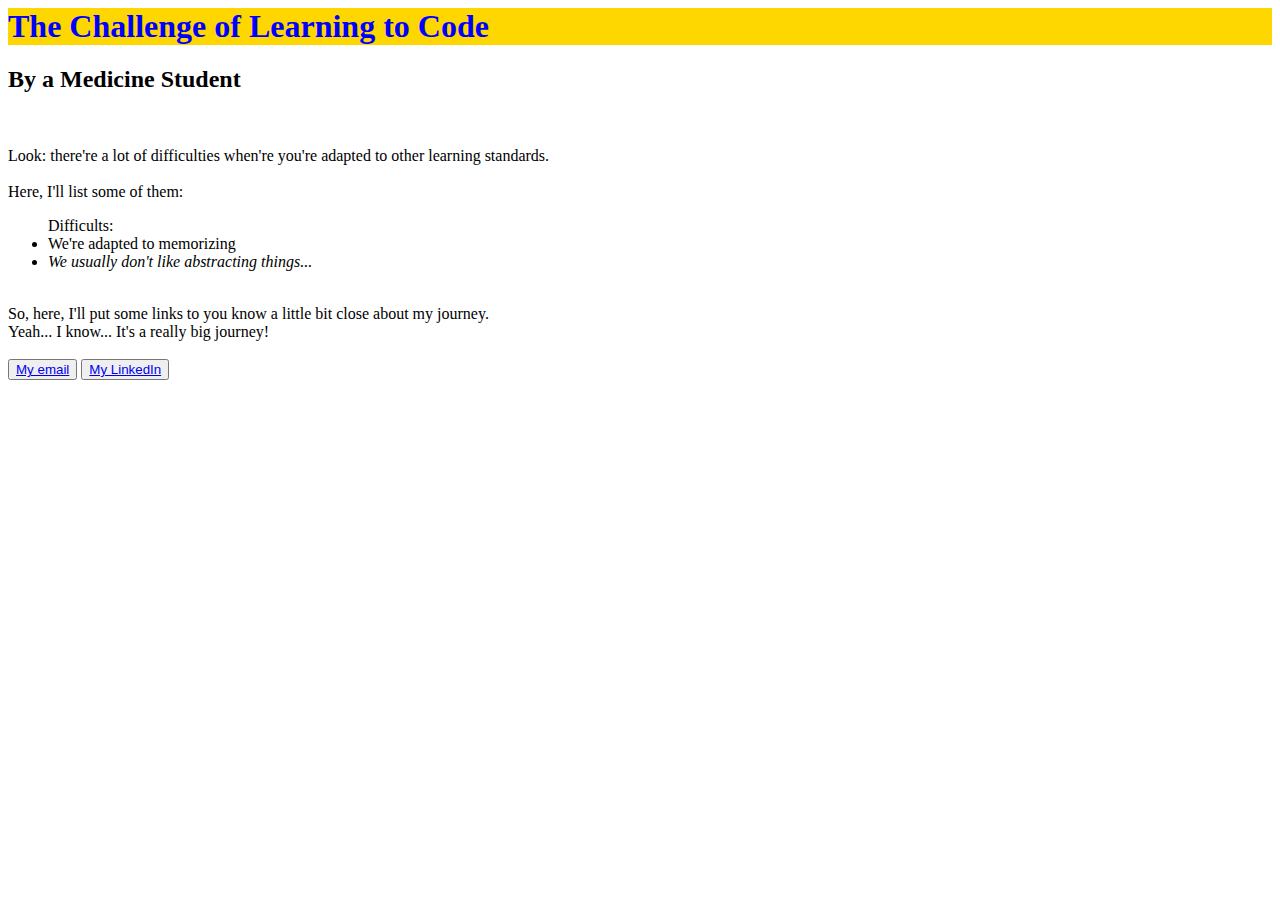
<file: index.html>
<html>
<head>
<link rel="stylesheet" href="style.css">
</head>
<body>
  <h1> The Challenge of Learning to Code</h1>
  <h2> By a Medicine Student </h2>
  <br>
  <p> Look: there're a lot of difficulties when're you're adapted to other learning standards. <br>
    <br>
    Here, I'll list some of them: </p>
  <ul>
    Difficults:
    <li class="negrito"> We're adapted to memorizing </li>
    <li class="italico"> We usually don't like abstracting things... </li>
  </ul>
  <br>
  So, here, I'll put some links to you know a little bit close about my journey. <br>
  Yeah... I know... It's a really big journey!<br>
  <br>
  <button><a href="mailto:julio.kenji.aer@hotmail.com">My email </a> </button>
  <button><a href="https://www.linkedin.com/in/julio-kenji-ouchi-3981861a1/"> My LinkedIn </a> </button>
  
</body>
</html>
</file>
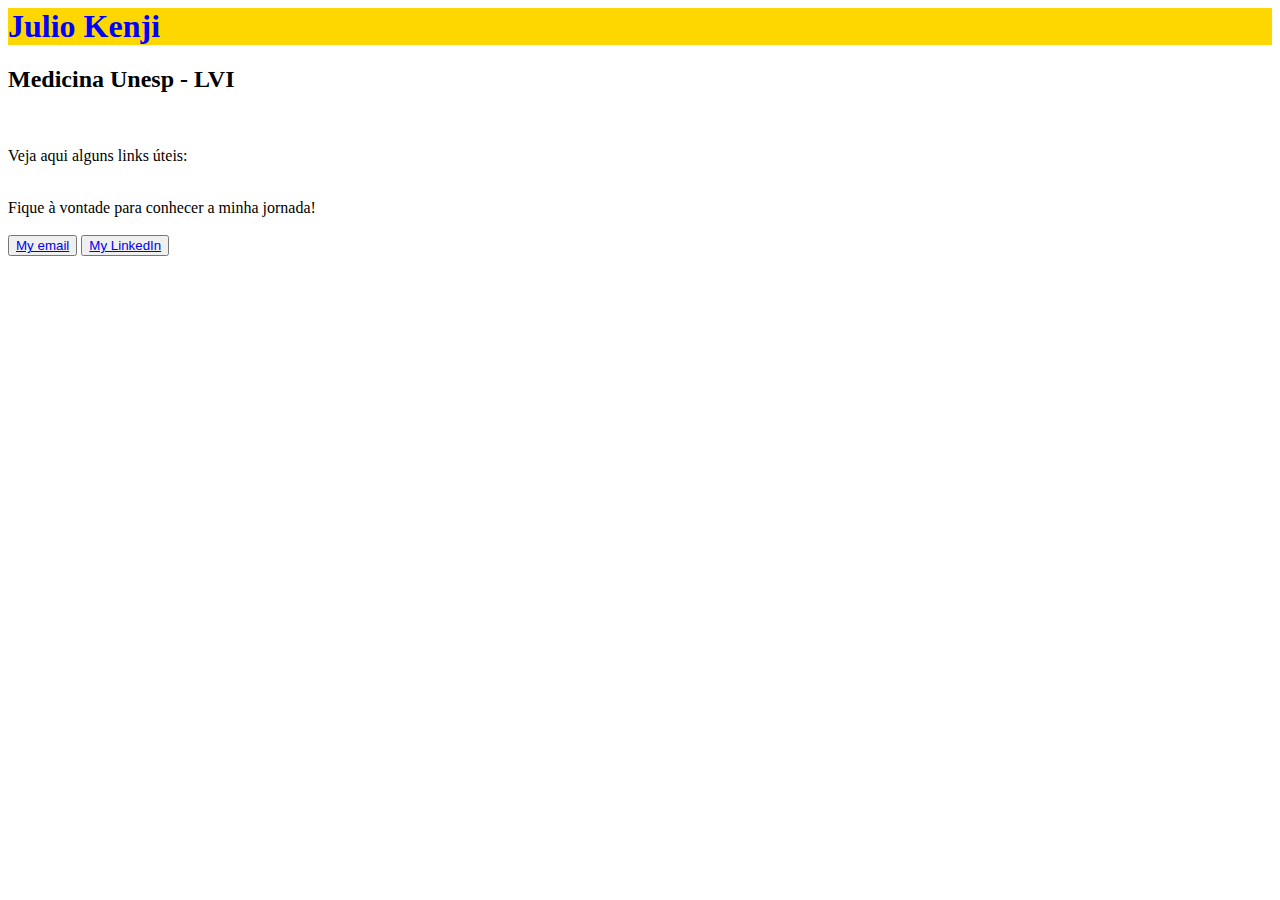
<file: Mylinkpage.html>
<html>
<head>
    <title>Links úteis</title>
<link rel="stylesheet" href="style.css">
</head>
<body>
  <h1> Julio Kenji</h1>
  <h2> Medicina Unesp - LVI </h2>
  <br>
  <p class="Vejaaqui"> Veja aqui alguns links úteis: <br> </p>
  <br>
  Fique à vontade para conhecer a minha jornada!<br>
  <br>
  <button><a href="mailto:julio.kenji.aer@hotmail.com">My email </a> </button>
  <button><a href="https://www.linkedin.com/in/julio-kenji-ouchi-3981861a1/"> My LinkedIn </a> </button>
</body>
</html>
</file>
<file: style.css>
h1 {
  background-color: gold;
  color: blue;
  font-weight: bold;
}

. negrito {
  font-weight: bold;
}

.italico {
  font-style: italic;
}
</file>
